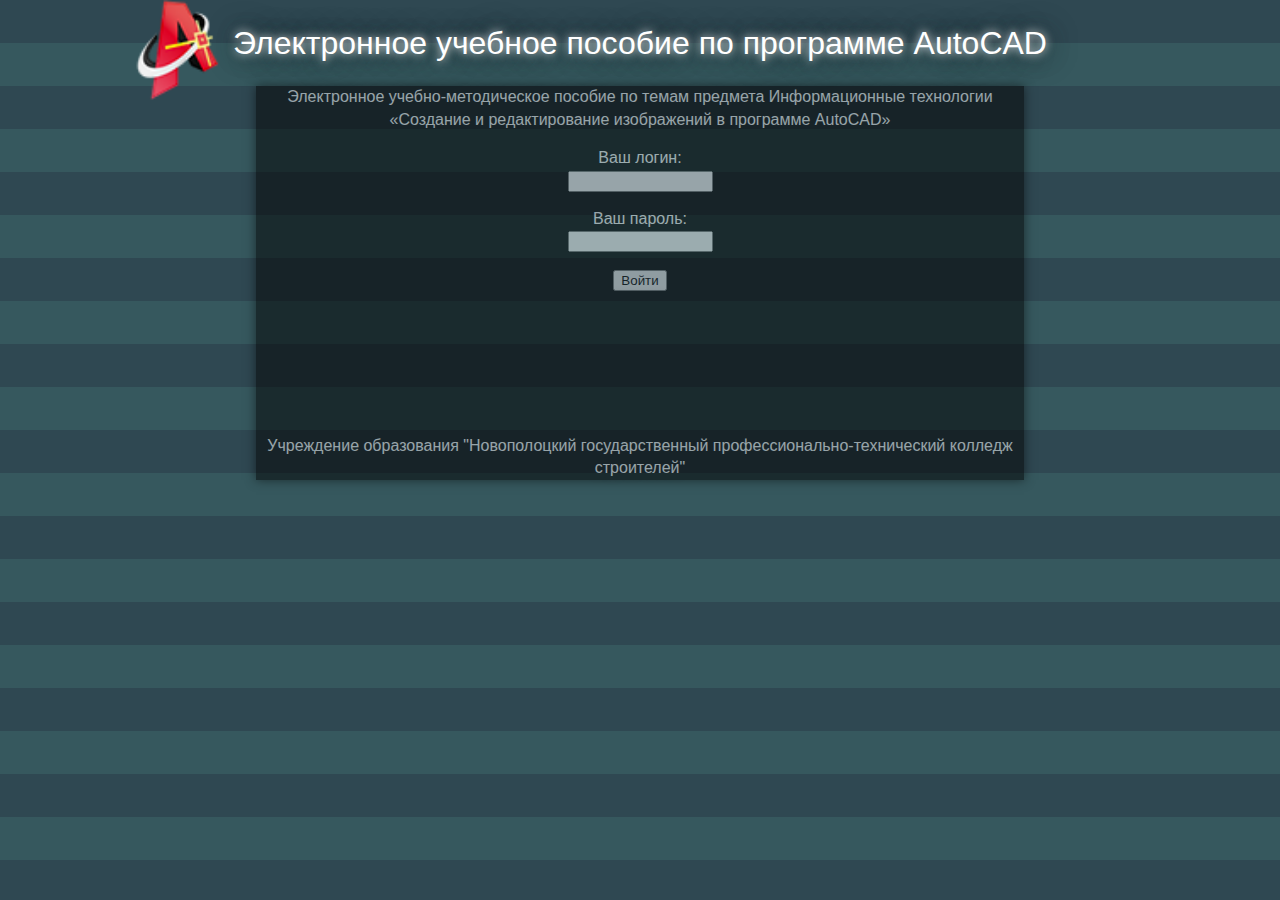
<file: index.html>
<!DOCTYPE html>
    <html>
    <head>
    <meta charset="utf-8" lang="ru">
    <link rel="stylesheet" type="text/css" href="content\css\1.css">
    <title>Главная страница</title>
    </head>
    <body>
    <div id="l1"><img src="content\images\autocad-u150-fr.png"></div>  
    <div id="head"><p>Электронное учебное пособие по программе AutoCAD</p></div>

    <div class="content1">
    Электронное учебно-методическое пособие по темам предмета Информационные технологии «Создание и редактирование изображений в программе AutoCAD»
     <form action="testreg.php" method="post">

    <!--****  testreg.php - это адрес обработчика. То есть, после нажатия на кнопку  "Войти", данные из полей отправятся на страничку testreg.php методом  "post" ***** -->
 <p>
    <label>Ваш логин:<br></label>
    <input name="login" type="text" size="15" maxlength="15">
    </p>


    <!--**** В текстовое поле (name="login" type="text") пользователь вводит свой логин ***** -->
 
    <p>

    <label>Ваш пароль:<br></label>
    <input name="password" type="password" size="15" maxlength="15">
    </p>

    <!--**** В поле для паролей (name="password" type="password") пользователь вводит свой пароль ***** --> 

    <p>
    <input type="submit" name="submit" value="Войти">

    <!--**** Кнопочка (type="submit") отправляет данные на страничку testreg.php ***** --> 
<br>
 <!--**** ссылка на регистрацию, ведь как-то же должны гости туда попадать ***** --> 
<a href="reg.php">Зарегистрироваться</a> 
    </p></form>
    <br>
   <br>
    <p><a href="mailto:kazzick@mail.ru?subject=Вопрос по HTML">Задавайте
  вопросы по электронной почте разработчика</a></p>
    Учреждение образования
    "Новополоцкий государственный профессионально-технический колледж строителей"

   
    
   </div>
    </body>
    </html>
</file>
